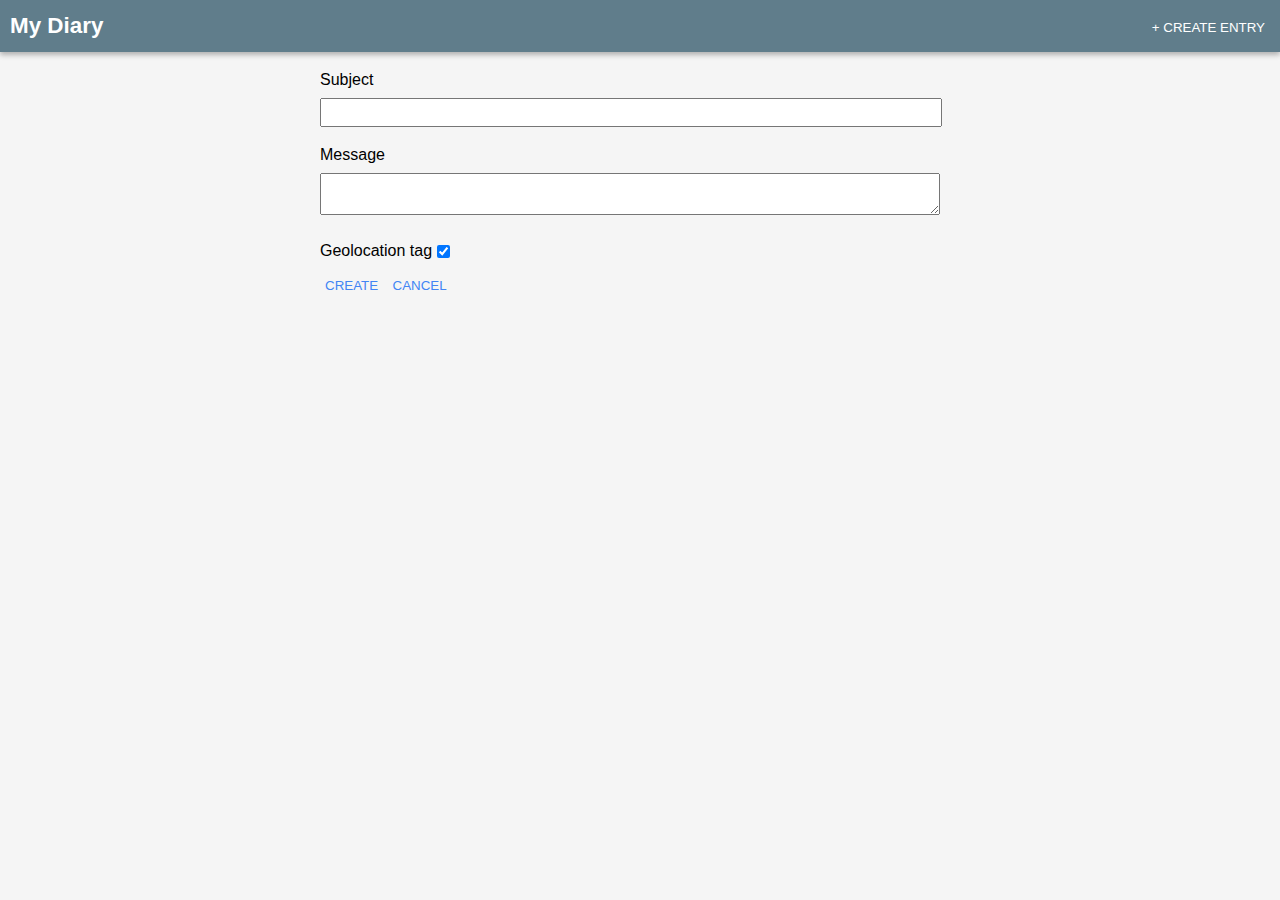
<file: index.html>
<!DOCTYPE html>
<html xmlns='http://www.w3.org/1999/xhtml' lang='en'>
  <head>
    <meta charset='utf-8'/>
    <meta name="viewport" content="width=device-width, initial-scale=1.0">
    <title>Mobilize the Diary Application</title>
    <link rel="stylesheet" type="text/css" href="reset.css">
    <link rel="stylesheet" type="text/css" href="main.css">
  </head>
  <body>
    <header>
        <h1>My Diary</h1>
    </header>

    <form id="entry_create_form" class="hide">
      <label>Subject <input type="text" id="entry_subject" required></label>
      <label>Message <textarea id="entry_message" required></textarea></label>
      <label>Geolocation tag <input type="checkbox" id="entry_geo_tag" checked></label>

      <button type="submit" id="entry_create_button">Create</button>
      <button type="button" id="entry_cancel_create_button">Cancel</button>
    </form>

    <section class='entries'>
    </section>

    <script src="https://ajax.googleapis.com/ajax/libs/jquery/1.11.3/jquery.min.js"></script>
    <script type="text/javascript" src="Diary.js"></script>
    <script type="text/javascript" src="app.js"></script>
  </body>
</html>
</file>
<file: main.css>
/* IcoMoon fonts */
@font-face {
	font-family: 'icomoon';
	src:url('fonts/icomoon.eot?mgovu3');
	src:url('fonts/icomoon.eot?mgovu3#iefix') format('embedded-opentype'),
		url('fonts/icomoon.ttf?mgovu3') format('truetype'),
		url('fonts/icomoon.woff?mgovu3') format('woff'),
		url('fonts/icomoon.svg?mgovu3#icomoon') format('svg');
	font-weight: normal;
	font-style: normal;
}

[class^="icon-"], [class*=" icon-"] {
	font-family: 'icomoon';
	speak: none;
	font-style: normal;
	font-weight: normal;
	font-variant: normal;
	text-transform: none;
	line-height: 1;

	/* Better Font Rendering =========== */
	-webkit-font-smoothing: antialiased;
	-moz-osx-font-smoothing: grayscale;
}

.icon-edit:before {
	content: "\e900";
}
.icon-delete:before {
	content: "\e904";
}
.icon-mode_edit:before {
	content: "\e901";
}

* {
	font-family: Roboto, Noto, sans-serif;
}

body {
	background: #F5F5F5;
}

header {
	background: #607D8B;
	color: #FFF;

	-webkit-box-shadow: 0px 3px 5px #B2B2B2;
	box-shadow: 0px 3px 5px #B2B2B2;

	padding: 15px 10px 15px 10px;
}

header > h1 {
	font-size: 1.4em;
	display: inline-block;
}

header button {
	float: right;
	display: inline-block;
}

.entries article {
	background: #FAFAFA;
	border-radius: 2px;
	padding: 15px;
	margin: 10px auto;
	width: 85%;

	box-shadow: 0 1px 3px rgba(0,0,0,0.12), 0 1px 2px rgba(0,0,0,0.24);
	-webkit-box-shadow: 0 1px 3px rgba(0,0,0,0.12), 0 1px 2px rgba(0,0,0,0.24); /* Android 2.3+, iOS 4.0.2-4.2, Safari 3-4 */
}

.entries article .message {
	padding: 10px 0px;
	margin: 5px 0px;

	white-space: pre-wrap;
}
.entries article .date {
	font-size: 0.7em;
	color: #444;
}

.entries article button {
	color: #646464;
	float: right;
	margin: 5px;
}

.entries article [class^="icon-"], .entries article [class*=" icon-"] {
	font-size: 1.1em;
}
.show {
	display: block;
}
.hide {
	display: none;
}

form {
	margin: 15px auto;
	width: 50%;
}

label {
	display: block;
	width: auto;
	padding: 5px 0px;
}

input, textarea {
	padding: 5px;
	margin: 10px 0px;
}

input:not([type="checkbox"]), textarea {
	display: block;
	width: 95%;
}

button {
	padding: 5px;
	background: inherit;
	border: none;
	color: #4285f4; 

	text-transform: uppercase;
}

header button {
	color: #FFF;
}

/**
 * For modern browsers
 * 1. The space content is one way to avoid an Opera bug when the
 *    contenteditable attribute is included anywhere else in the document.
 *    Otherwise it causes space to appear at the top and bottom of elements
 *    that are clearfixed.
 * 2. The use of `table` rather than `block` is only necessary if using
 *    `:before` to contain the top-margins of child elements.
 */
.cf:before,
.cf:after {
    content: " "; /* 1 */
    display: table; /* 2 */
}

.cf:after {
    clear: both;
}

/**
 * For IE 6/7 only
 * Include this rule to trigger hasLayout and contain floats.
 */
.cf {
    *zoom: 1;
}
</file>
